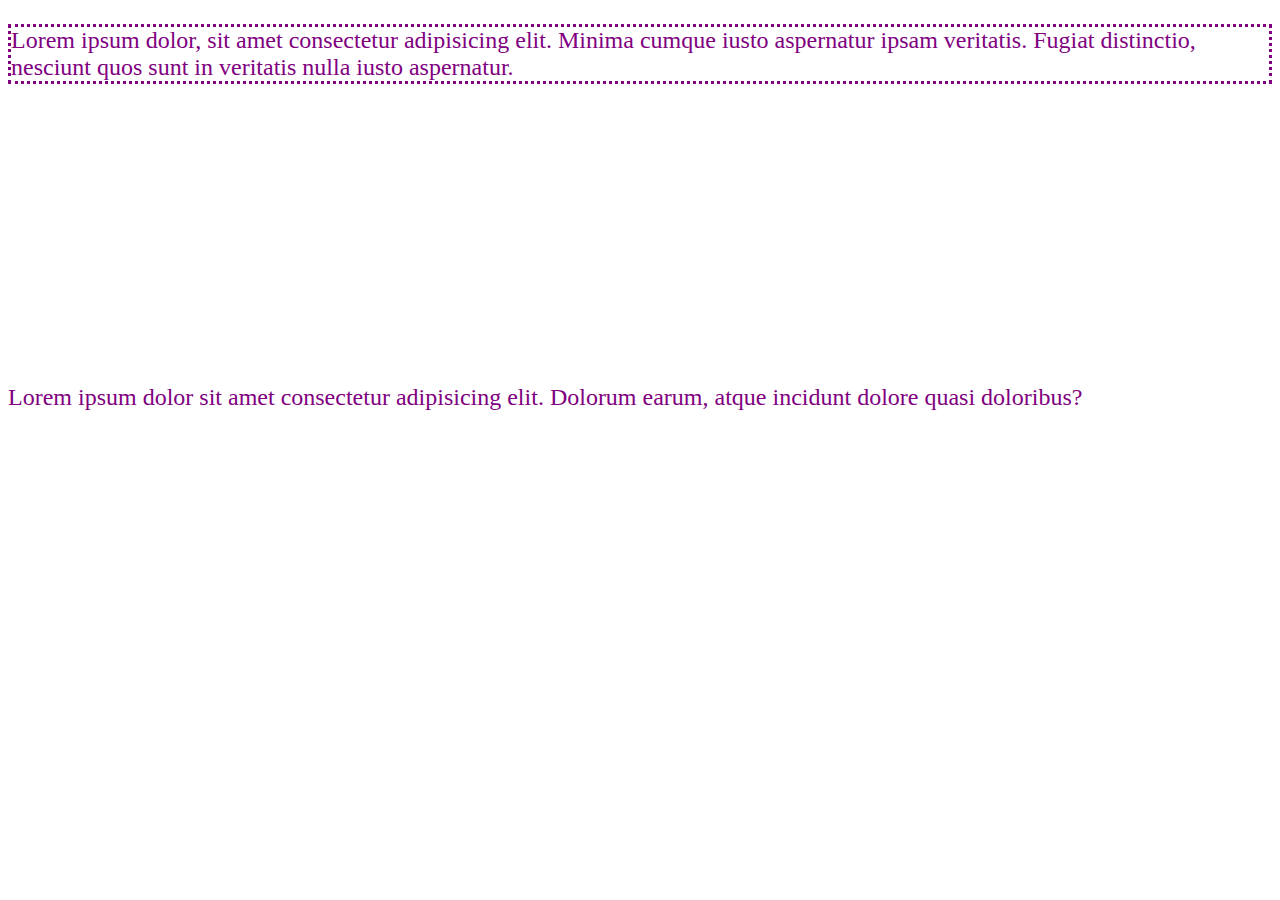
<file: basic-css/index.html>
<!DOCTYPE html>
<html lang="en">
  <head>
    <meta charset="UTF-8" />
    <meta http-equiv="X-UA-Compatible" content="IE=edge" />
    <meta name="viewport" content="width=device-width, initial-scale=1.0" />
    <title>Basic CSS</title>
    <link rel="stylesheet" href="style.css" />
  </head>
  <body>
    <p class="paragraph" id="para1" style="border-style: dotted; color: yellow">
      Lorem ipsum dolor, sit amet consectetur adipisicing elit. Minima cumque
      iusto aspernatur ipsam veritatis. Fugiat distinctio, nesciunt quos sunt in
      veritatis nulla iusto aspernatur.
    </p>

    <p class="paragraph" id="para2">
      Lorem ipsum dolor sit amet consectetur adipisicing elit. Dolorum earum,
      atque incidunt dolore quasi doloribus?
    </p>
  </body>
</html>
</file>
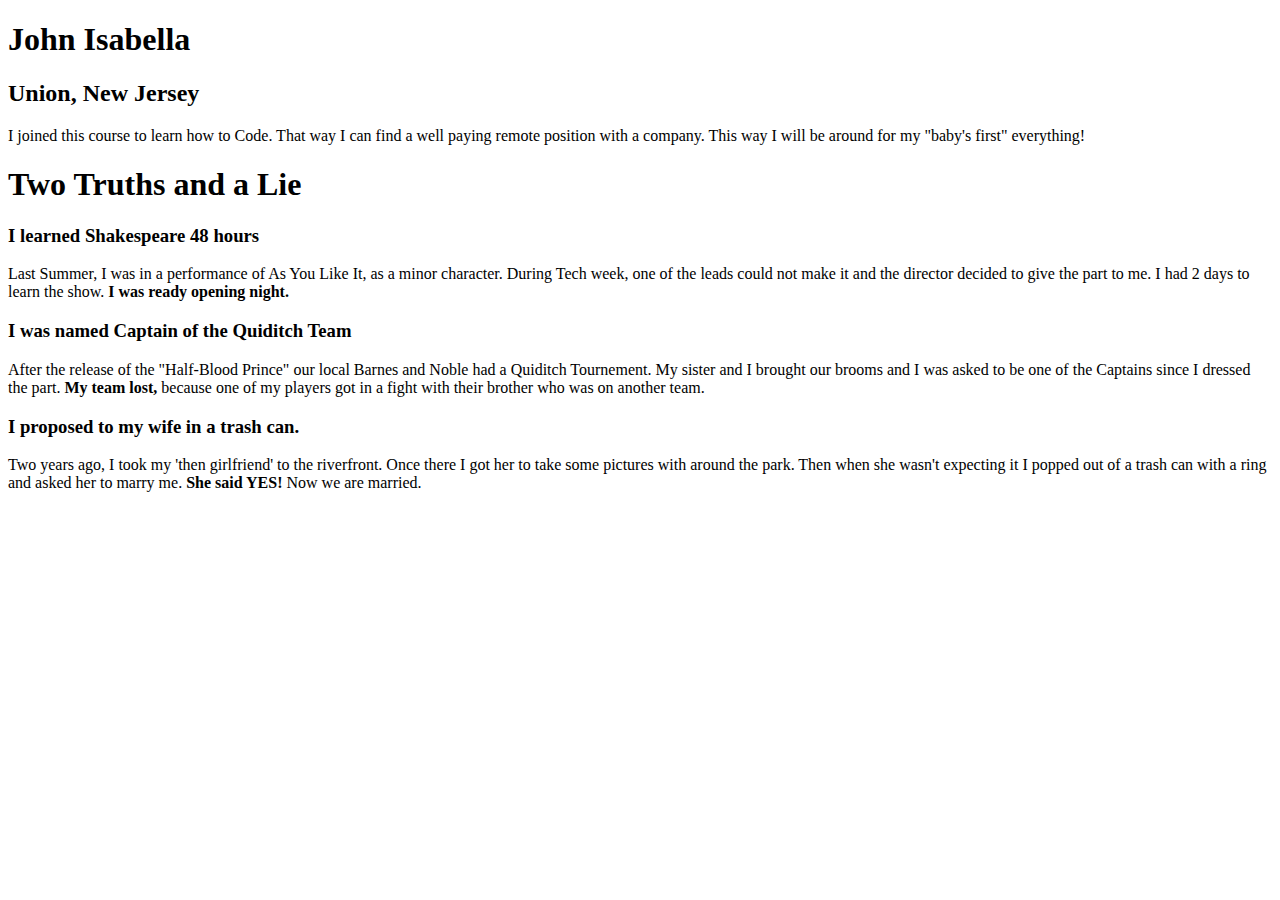
<file: basic-html/index.html>
<!DOCTYPE html>
<html lang="en">
  <head>
    <meta charset="UTF-8" />
    <meta http-equiv="X-UA-Compatible" content="IE=edge" />
    <meta name="viewport" content="width=device-width, initial-scale=1.0" />
    <title>Basic HTML Lesson</title>
  </head>
  <body>
    <!-- About me -->
    <h1>John Isabella</h1>
    <h2>Union, New Jersey</h2>
    <p>I joined this course to learn how to Code.  That way I can find a well paying remote position with a company.  This way I will be around for my "baby's first" everything!</p>
    <!-- Two Truths and One Lie -->
    <div>
        <h1>Two Truths and a Lie</h1>
            <h3>I learned Shakespeare 48 hours</h3>
            <p>Last Summer, I was in a performance of As You Like It, as a minor character.  During Tech week, one of the leads could not make it and the director decided to give the part to me.  I had 2 days to learn the show.  <strong>I was ready opening night.</strong></p>
            <h3>I was named Captain of the Quiditch Team</h3>
            <p>After the release of the "Half-Blood Prince" our local Barnes and Noble had a Quiditch Tournement.  My sister and I brought our brooms and I was asked to be one of the Captains since I dressed the part. <strong>My team lost,</strong> because one of my players got in a fight with their brother who was on another team.</p>
            <h3>I proposed to my wife in a trash can.</h3>
            <p>Two years ago, I took my 'then girlfriend' to the riverfront.  Once there I got her to take some pictures with around the park.  Then when she wasn't expecting it I popped out of a trash can with a ring and asked her to marry me.  <strong>She said YES!</strong> Now we are married.</p>
    </div>
  </body>
</html>
</file>
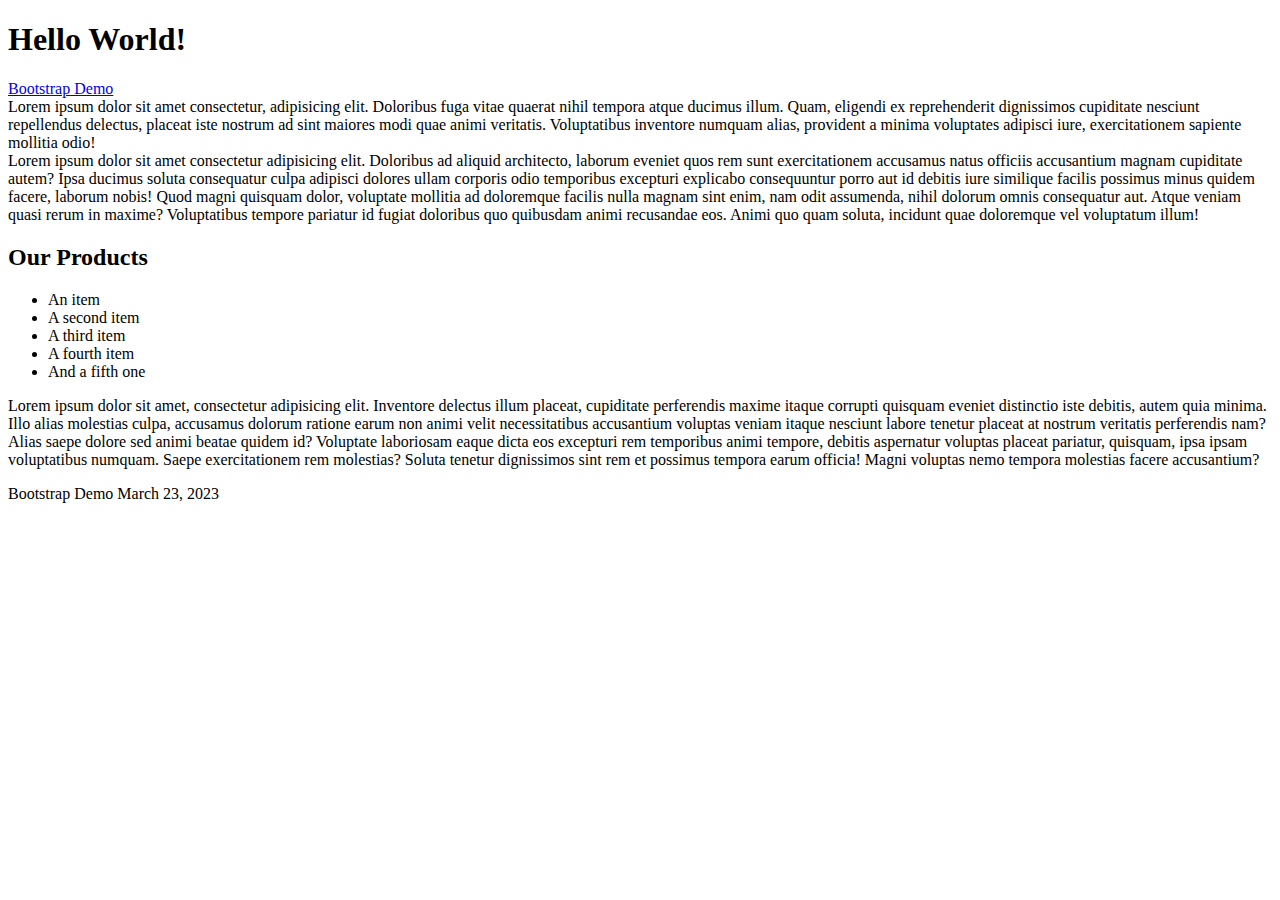
<file: boot-strap-demo/index.html>
<!--CSS Week 1 - Day 004 -->
<!-- Boot Strap Demo  -->

<!-- TODO: if you have the word TODO at the begining of a comment it turns orange -->
<!-- Its really Cool TODO -->

<!DOCTYPE html>
<html lang="en">
  <head>
    <meta charset="UTF-8" />
    <meta http-equiv="X-UA-Compatible" content="IE=edge" />
    <meta name="viewport" content="width=device-width, initial-scale=1.0" />
    <title>Bootstrap Demo</title>
    <!-- Boot Strap reference link  "paste link into head of html"-->
    <link
      href="https://cdn.jsdelivr.net/npm/bootstrap@5.0.2/dist/css/bootstrap.min.css"
      rel="stylesheet"
      integrity="sha384-EVSTQN3/azprG1Anm3QDgpJLIm9Nao0Yz1ztcQTwFspd3yD65VohhpuuCOmLASjC"
      crossorigin="anonymous"
    />
  </head>
  <body>
    <!-- Header Section -->
    <header class="container-fluid bg-secondary text-white text-center p-5">
      <!-- Bootstrap has some automatic classes built in, like these color changes  -->
      <h1>Hello World!</h1>
    </header>
    <!-- Nav Section -->
    <!-- Coped Verbatum from the Boostrap Website-->
    <nav class="navbar navbar-light bg-light">
      <div class="container-fluid justify-content-center">
        <a class="navbar-brand" href="#">Bootstrap Demo</a>
      </div>
    </nav>
    <!-- Main Content Area -->
    <div class="container mt-3">
      <!-- mt-3 = "Margin Top 3" -->
      <div class="row">
        <!-- Bootstrap uses rows inside of containers -->
        <div class="col-lg-6">
          Lorem ipsum dolor sit amet consectetur, adipisicing elit. Doloribus
          fuga vitae quaerat nihil tempora atque ducimus illum. Quam, eligendi
          ex reprehenderit dignissimos cupiditate nesciunt repellendus delectus,
          placeat iste nostrum ad sint maiores modi quae animi veritatis.
          Voluptatibus inventore numquam alias, provident a minima voluptates
          adipisci iure, exercitationem sapiente mollitia odio!
        </div>
        <!-- col-lg-6, takes up half the screen -->
        <div class="col-lg-6">
          Lorem ipsum dolor sit amet consectetur adipisicing elit. Doloribus ad
          aliquid architecto, laborum eveniet quos rem sunt exercitationem
          accusamus natus officiis accusantium magnam cupiditate autem? Ipsa
          ducimus soluta consequatur culpa adipisci dolores ullam corporis odio
          temporibus excepturi explicabo consequuntur porro aut id debitis iure
          similique facilis possimus minus quidem facere, laborum nobis! Quod
          magni quisquam dolor, voluptate mollitia ad doloremque facilis nulla
          magnam sint enim, nam odit assumenda, nihil dolorum omnis consequatur
          aut. Atque veniam quasi rerum in maxime? Voluptatibus tempore pariatur
          id fugiat doloribus quo quibusdam animi recusandae eos. Animi quo quam
          soluta, incidunt quae doloremque vel voluptatum illum!
        </div>
        <!-- Bootstrap has a total of 12 columns to work with -->
      </div>
    </div>
    <!-- List Group spanning 4 columns and normal text spanning 8 columns-->
    <div class="container mt-3">
      <h2 class="text-center">Our Products</h2>
      <div class="row">
        <div class="col-lg-4">
          <!-- TODO: List Group Here -->
          <ul class="list-group">
            <li class="list-group-item">An item</li>
            <li class="list-group-item">A second item</li>
            <li class="list-group-item">A third item</li>
            <li class="list-group-item">A fourth item</li>
            <li class="list-group-item">And a fifth one</li>
          </ul>
        </div>
        <div class="col-lg-8">
          <!-- TODO: Text Content Here -->
          <p>
            Lorem ipsum dolor sit amet, consectetur adipisicing elit. Inventore
            delectus illum placeat, cupiditate perferendis maxime itaque
            corrupti quisquam eveniet distinctio iste debitis, autem quia
            minima. Illo alias molestias culpa, accusamus dolorum ratione earum
            non animi velit necessitatibus accusantium voluptas veniam itaque
            nesciunt labore tenetur placeat at nostrum veritatis perferendis
            nam? Alias saepe dolore sed animi beatae quidem id? Voluptate
            laboriosam eaque dicta eos excepturi rem temporibus animi tempore,
            debitis aspernatur voluptas placeat pariatur, quisquam, ipsa ipsam
            voluptatibus numquam. Saepe exercitationem rem molestias? Soluta
            tenetur dignissimos sint rem et possimus tempora earum officia!
            Magni voluptas nemo tempora molestias facere accusantium?
          </p>
        </div>
      </div>
    </div>
    <!-- Footer -->
    <footer class="container-fluid text-center p-3 bg-success mt-auto">
      Bootstrap Demo March 23, 2023
    </footer>

    <!-- Bootstrap Javascript "last script to be accessed by website - LAST THING IN BODY OF HTML" -->
    <script
      src="https://cdn.jsdelivr.net/npm/bootstrap@5.0.2/dist/js/bootstrap.bundle.min.js"
      integrity="sha384-MrcW6ZMFYlzcLA8Nl+NtUVF0sA7MsXsP1UyJoMp4YLEuNSfAP+JcXn/tWtIaxVXM"
      crossorigin="anonymous"
    ></script>
  </body>
</html>
</file>
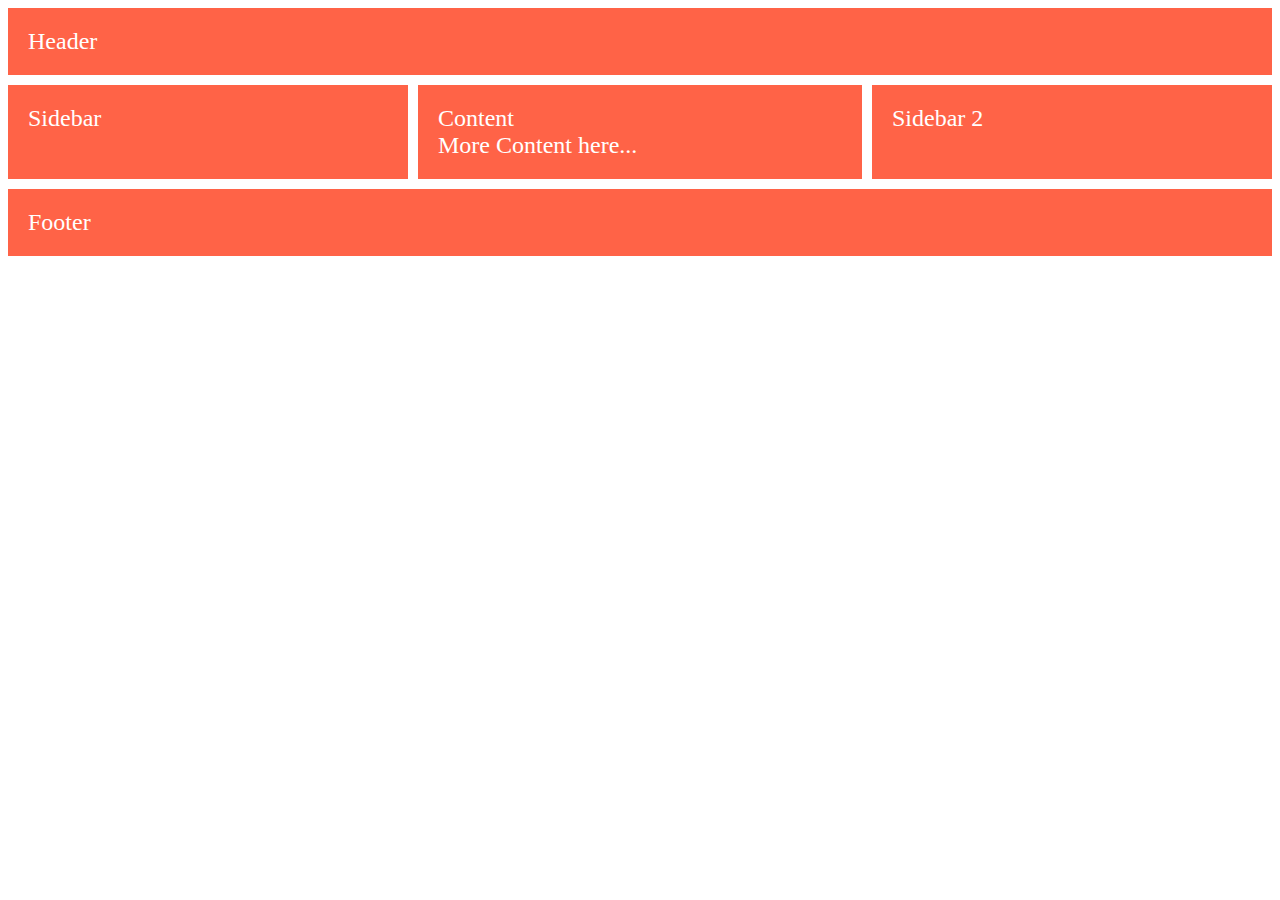
<file: css-grid-area/index.html>
<!-- HTML Grid Template -->
<!DOCTYPE html>
<html lang="en">
  <head>
    <meta charset="UTF-8" />
    <meta http-equiv="X-UA-Compatible" content="IE=edge" />
    <meta name="viewport" content="width=device-width, initial-scale=1.0" />
    <title>Template</title>
    <link rel="stylesheet" href="styles.css" /> <!-- Linked to CSS -->
  </head>
  <body>
    <div class="container">
      <div class="box header">Header</div>
      <div class="box sidebar">Sidebar</div>
      <div class="box sidebar2">Sidebar 2</div>
      <div class="box content">
        Content <br />
        More Content here...
      </div>
      <div class="box footer">Footer</div>
    </div>
  </body>
</html>
</file>
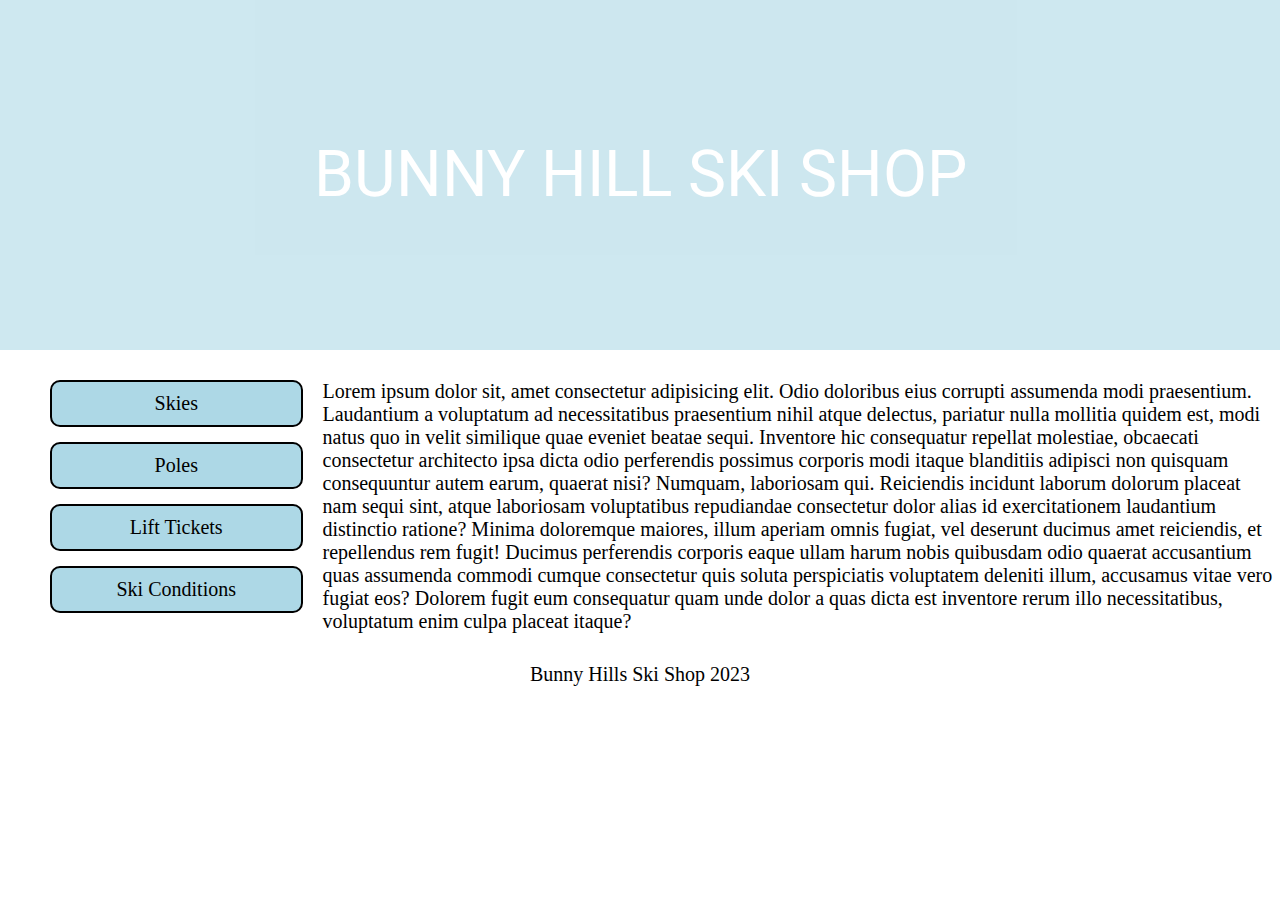
<file: css-grid-basic/index.html>
<!-- HTML Grid Basic -->

<!DOCTYPE html>
<html lang="en">
  <head>
    <meta charset="UTF-8" />
    <meta http-equiv="X-UA-Compatible" content="IE=edge" />
    <meta name="viewport" content="width=device-width, initial-scale=1.0" />
    <link rel="stylesheet" type="text/css" href="styles.css" />
    <title>BUNNY HILLS SKI SHOP</title>
    <!-- GOOGLE FONTS START-->
    <link rel="preconnect" href="https://fonts.googleapis.com">
<link rel="preconnect" href="https://fonts.gstatic.com" crossorigin>
<link href="https://fonts.googleapis.com/css2?family=Roboto:wght@300&display=swap" rel="stylesheet"> <!-- GOOGLE FONTS END-->
  </head>
  <body>
    <div class="container">
      <div class="header">BUNNY HILL SKI SHOP</div>

      <div class="menu">
        <ul class="dotless">
          <li>Skies</li>
          <li>Poles</li>
          <li>Lift Tickets</li>
          <li>Ski Conditions</li>
        </ul>
      </div>

      <div class="content">
        <p>
          Lorem ipsum dolor sit, amet consectetur adipisicing elit. Odio
          doloribus eius corrupti assumenda modi praesentium. Laudantium a
          voluptatum ad necessitatibus praesentium nihil atque delectus,
          pariatur nulla mollitia quidem est, modi natus quo in velit similique
          quae eveniet beatae sequi. Inventore hic consequatur repellat
          molestiae, obcaecati consectetur architecto ipsa dicta odio
          perferendis possimus corporis modi itaque blanditiis adipisci non
          quisquam consequuntur autem earum, quaerat nisi? Numquam, laboriosam
          qui. Reiciendis incidunt laborum dolorum placeat nam sequi sint, atque
          laboriosam voluptatibus repudiandae consectetur dolor alias id
          exercitationem laudantium distinctio ratione? Minima doloremque
          maiores, illum aperiam omnis fugiat, vel deserunt ducimus amet
          reiciendis, et repellendus rem fugit! Ducimus perferendis corporis
          eaque ullam harum nobis quibusdam odio quaerat accusantium quas
          assumenda commodi cumque consectetur quis soluta perspiciatis
          voluptatem deleniti illum, accusamus vitae vero fugiat eos? Dolorem
          fugit eum consequatur quam unde dolor a quas dicta est inventore rerum
          illo necessitatibus, voluptatum enim culpa placeat itaque?
        </p>
      </div>

      <div class="footer">Bunny Hills Ski Shop 2023</div>
    </div>
  </body>
</html>
</file>
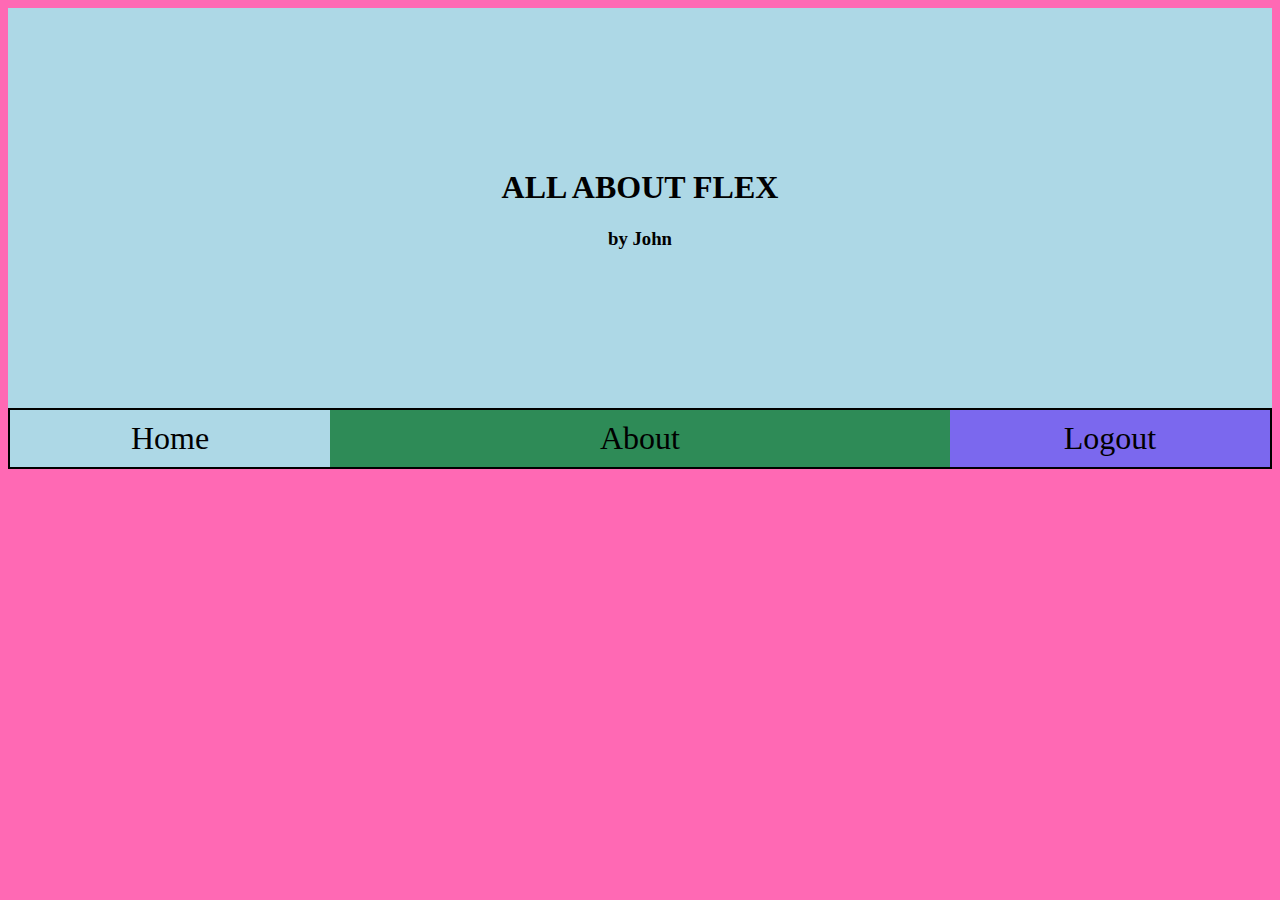
<file: flex-demo/index.html>
<!-- Lesson Day 003 -->
<!-- Flex Demo -->


<!DOCTYPE html>
<html lang="en">
<head>
    <meta charset="UTF-8">
    <meta http-equiv="X-UA-Compatible" content="IE=edge">
    <meta name="viewport" content="width=device-width, initial-scale=1.0">
    <title>Flexbox - Demo</title>
    <link rel="stylesheet" href="index.css" />
</head>
<body>
    <header>
        <div> <!-- need to wrap this in a div otherwise it would count as 2 elements and be places next to one another -->
        <h1>ALL ABOUT FLEX</h1>
        <h3>by John</h3>
    </div>
    </header>
    <nav class="flex-container">
        <div class="home">Home</div>
        <div class="about">About</div>
        <div class="logout">Logout</div>
</body>
</html>
</file>
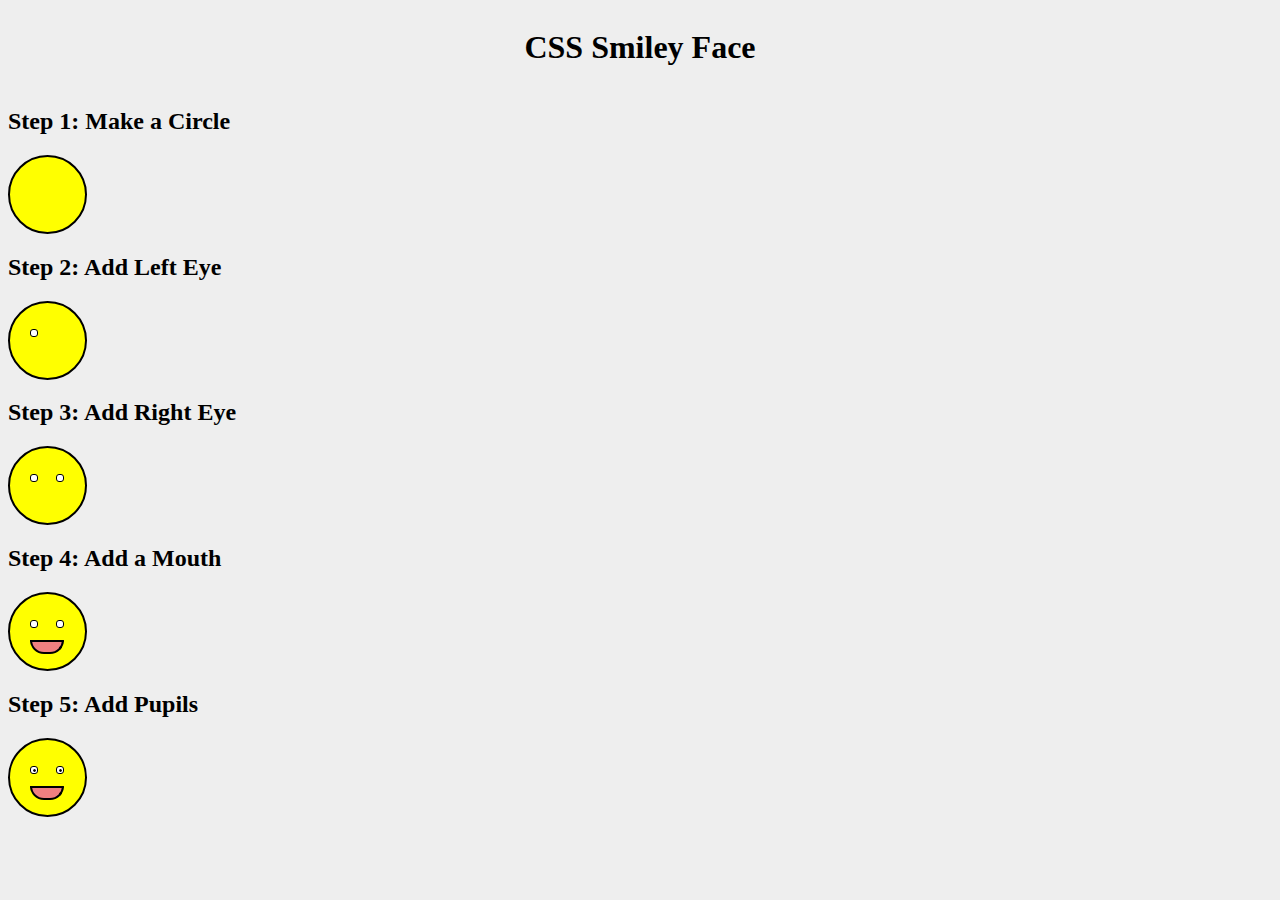
<file: smile-css/index.html>
<!DOCTYPE html>
<html lang="en">
  <head>
    <meta charset="UTF-8" />
    <meta http-equiv="X-UA-Compatible" content="IE=edge" />
    <meta name="viewport" content="width=device-width, initial-scale=1.0" />
    <title>Smile CSS</title>
    <!--Style Sheet should go in the <head> tag -->
    <link rel="stylesheet" type="text/css" href="styles.css" />
  </head>
  <body>
    <div class="wrapper">
      <div class="container">
        <h1>CSS Smiley Face</h1>
      </div>
      <h2>Step 1: Make a Circle</h2>
      <div class="face"></div>
      <h2>Step 2: Add Left Eye</h2>
      <div class="face">
        <div class="eye left"></div>
      </div>
      <h2>Step 3: Add Right Eye</h2>
      <div class="face">
        <div class="eye left"></div>
        <div class="eye right"></div>
      </div>
      <h2>Step 4: Add a Mouth</h2>
      <div class="face">
        <div class="eye left"></div>
        <div class="eye right"></div>
        <div class="mouth"></div>
      </div>
      <h2>Step 5: Add Pupils</h2>
      <div class="face">
        <div class="eye left">
          <div class="pupil"></div>
        </div>
        <div class="eye right">
          <div class="pupil"></div>
        </div>
        <div class="mouth"></div>
      </div>
    </div>
  </body>
</html>
</file>
<file: basic-css/style.css>
#para1{
    color: red;
  }
  
  #para2 {
    color: blue
  }

  .paragraph {
    font-size: 24px;
    color: purple !important;
  }
  p{
    margin-bottom: 300px;
  }
</file>
<file: css-grid-area/styles.css>
/* CSS Grid Template */

/* CSS Variables */
:root {
  --primary: white; /* uses this variable when called in CSS */
  --primaryHover: burlywood; /* uses this variable when called in CSS */
}

/* Classes */
.box {
  background-color: tomato;
  color: var(--primary);
  padding: 20px;
  font-size: 150%;
}

.container {
  display: grid;
  grid-template-columns: 400px auto 400px; /* 1st & 3rd column is 400px, middle auto sizes */
  gap: 10px;
  grid-template-areas: /* this is how you organize your website */
    "header header header"
    "sidebar content sidebar2"
    "footer footer footer";
}

.header {
  grid-area: header;
}

.sidebar {
  grid-area: sidebar;
}

.sidebar2 {
  grid-area: sidebar2;
}

.content {
  grid-area: content;
}

.footer {
  grid-area: footer;
}


/* Code from Class 004 */
/* This will change the properties of the Screen after the display screen shrinks */
@media screen and ( max-width:790px){
  body{
    background-color: lightgreen;
  }
  .container {
    display: grid;
    grid-template-columns: 200px auto;
    gap: 10px;
    grid-template-areas: /* this is how you organize your website */
      "header header "
      "sidebar content"
      "sidebar2 ." /* thperiod leave the spot on the grid blank */
      "footer footer";
  }
}

@media screen and ( max-width:480px){
  body{
    background-color: black;
  }
  .container {
    display: grid;
    grid-template-columns: 200px auto;
    gap: 10px;
    grid-template-areas: /* this is how you organize your website */
      "header"
      "content"
      "sidebar"
      "sidebar2"
      "footer";
  }
}
</file>
<file: css-grid-basic/styles.css>
/* CSS Grid Basic */

/* COMMENT GOES IN HERE */
/* CSS Variables */
:root{
    --primary: lightblue; /* uses this variable when called in CSS */
    --primaryHover: burlywood; /* uses this variable when called in CSS */
}

body{
    font-size: 20px;
    margin: 0;
}

* {

}

.container{
    height: 100%;
    display: grid; /* sets the display as a grid */
    gap: 10px; /* spaces everything out a bit */
    grid-template-columns: repeat(12, 1fr); /* Repeating option to make a full grid */
    /* grid-template-columns: 1fr 2fr 1fr; this does the same as above*/
    /*fr = Fragment */
    grid-template-rows: 350px auto 100px;
}

.header{
    font-family: 'Roboto', sans-serif; /* GOOGLE FONTS */
    text-align: center;
    grid-column-start: 1;
    grid-column-end: -1; /* Going all the way to the end, 1 more than  */
    background-color: var(--primary); /* calls the color defined above */
    font-size: 4rem; /* 2em = double the standard font size for the document. The default font size is 16 for HTML (unless otherwise defined in the body), so 2em is font size 32. rem based off parent element */
    line-height: 350px;
    background-image: url("https://images.unsplash.com/photo-1522836419305-eee4fc982fa5?ixlib=rb-4.0.3&ixid=MnwxMjA3fDB8MHxwaG90by1wYWdlfHx8fGVufDB8fHx8&auto=format&fit=crop&w=1805&q=80");
    opacity: 0.6;
    color: white;
 }

.menu{
    grid-column: 1/4; /* same as the grid-colum-start +  grid-column-end */
}

.content{
    grid-column: 4/-1; /* goes from column 4 to the end */
}

.footer{
    grid-column: 1/13; /* stretches from the beginning to the end of the grid */
    text-align: center;
}
.menu > ul { /* for any menus with a unordered list "ul" */
    list-style-type: none; /* removes bullet points from list */
}

.menu > ul > li {
    margin: 15px 10px;
    background-color: var(--primary);
    padding: 10px; /* spaces buttons  */
    text-align: center; /* this centers the buttons */
    border-radius: 10px; /* rounded button shape  */
    border: solid black 2px; /* button border  */
}

.menu > ul > li:hover { /* make the buttons glow */
    cursor: pointer;
    background-color: var(--primaryHover);
}
</file>
<file: flex-demo/index.css>
/* Lesson Day 003 */
/* Flex Demo */

/* imports the other style sheets */

@import "setup.css";
@import "style.css";

/* this is the only CSS imported into index.html */
</file>
<file: smile-css/styles.css>
body{
background-color: #eee;
}

.container{
    display: flex;
    justify-content: center;
    align-items: center;
}

.wrapper{

}

.face{
    background-color: yellow;
    width: 75px;
    height: 75px;
    border-radius: 50%;
    border: solid 2px black;
}

.eye{
    width:6px;
    height: 6px;
    background-color: white;
    position: relative; /*relative to the parent*/
    border: solid 1px black;
    border-radius: 3px;
}

.left{
    left: 20px;
    top: 26px;
}

.right{
    left: 46px;
    top: 18px;
}

.mouth{
    width:30px;
    height: 10px;
    background-color: lightcoral;
    position: relative; /*relative to the parent*/
    border: solid 2px black;
    border-radius: 0px 0px 45px 45px;
    left: 20px;
    top: 30px;
}

.pupil{
    width: 1px;
    height: 1px;
    background-color: black;
    position:relative; /*relative to the parent*/
    top: 1px;
    left: 1px;
    border: solid 1px black;
    border-radius: 50%;
    left: 2px;
    top: 2px;
}
</file>
